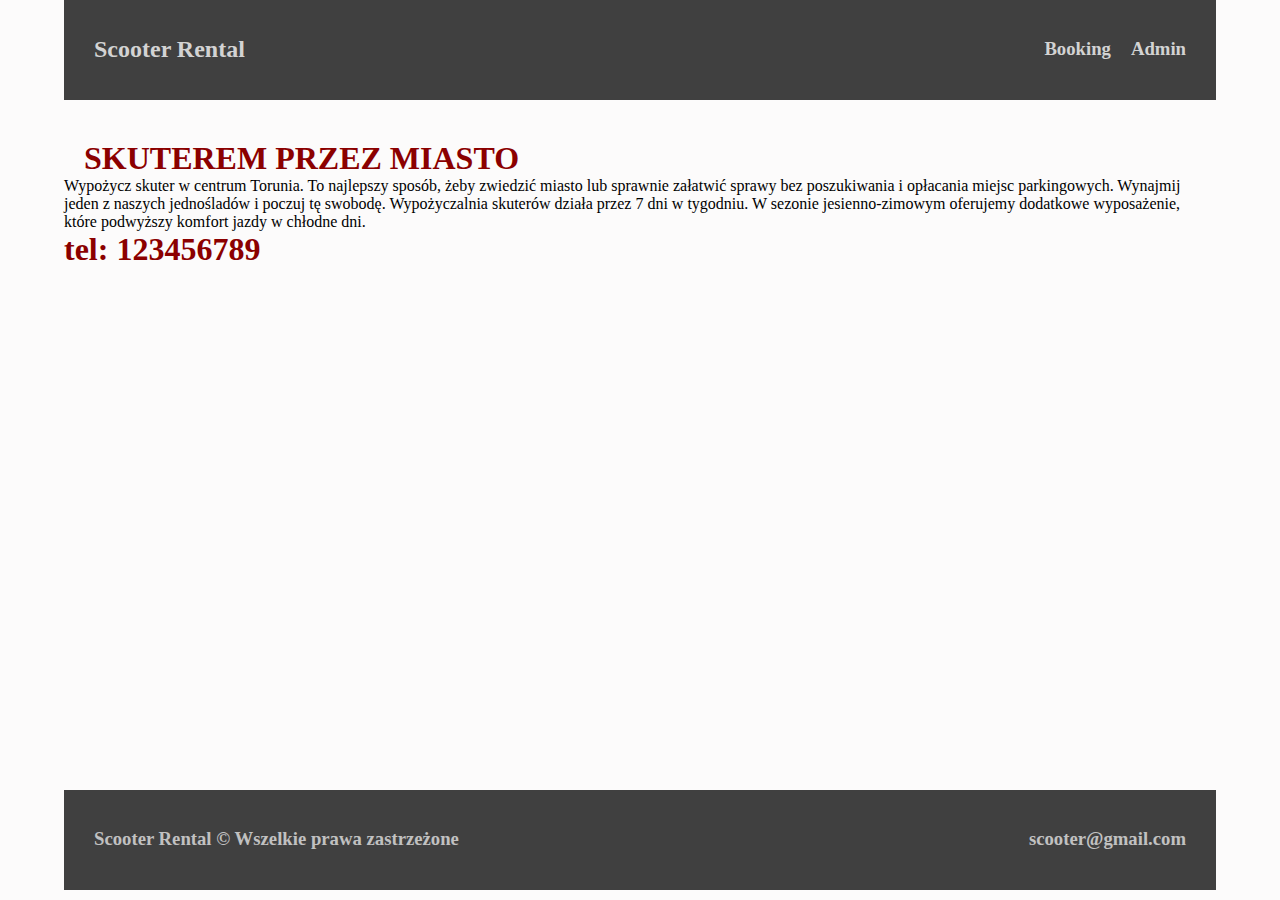
<file: target/Skutery-1.0-SNAPSHOT/WEB-INF/views/home/index.html>
<!DOCTYPE html>
<html lang="pl" xmlns:th="http://www.springframework.org/schema/data/jaxb">
<head>
    <meta charset="UTF-8"/>
    <title>Dodaj egzemplarz</title>
    <style>
        * { padding: 0; margin: 0; }
        html, body{
            min-height: 100% !important;
            height: 100%;
            background-color: #fcfbfb;
        }
        #container {
            width: 100%;
            height: 85%;
            margin-left: auto;
            margin-right: auto;
        }
        #logo {
            background-color: #404040;
            color: #c1c1c1;
            height: 100px;
            margin-left: 5%;
            margin-right: 5%;
        }
        #content {
            margin-left: 5%;
            margin-right: 5%;
            margin-top: 40px;
            height: 85%;

        }
        #footer {
            clear: both;

            background-color: #404040;
            height: 100px;
            margin-left: 5%;
            margin-right: 5%;
        }
        .rect{
            width: 100%;
            height: 10px;
            margin-bottom: 10px;
            margin-top: 10px;
            background-color: lightgray;
        }
    </style>
</head>
<body>
<div id="container">

    <div id="logo">
        <div>
            <a th:href="@{'/'}">
                <h2 style="float: left; margin-left: 30px ; margin-right: 20px; margin-top: 36px; color: lightgray">Scooter Rental</h2>
                <img th:src="@{/images/bike.svg}" th:width="64px" th:height="64px" style="float: left; margin-top: 18px"/>
            </a>
        </div>
        <div>
            <a th:href="@{/admin}" style="float: right; margin-top: 38px; margin-right: 30px; color: lightgray"><h3>Admin</h3></a>
            <a th:href="@{/booking}" style="float: right; margin-right: 20px; margin-top: 38px; color: lightgray"><h3>Booking</h3></a>
        </div>
    </div>

    <div id="content">

        <div style="float: left; margin-left: 20px">
            <img th:src="@{/images/skutery.jpg}" th:width="@{90%}" th:height="@{90%}"/>
        </div>

        <h1 style="color: darkred">SKUTEREM PRZEZ MIASTO</h1>

        Wypożycz skuter w centrum Torunia. To najlepszy sposób, żeby zwiedzić miasto lub
        sprawnie załatwić sprawy bez poszukiwania i opłacania miejsc parkingowych.
        Wynajmij jeden z naszych jednośladów i poczuj tę swobodę. Wypożyczalnia skuterów działa przez 7 dni w tygodniu.
        W sezonie jesienno-zimowym oferujemy dodatkowe wyposażenie, które podwyższy komfort jazdy w chłodne dni.

        <h1 style="color: darkred">tel: 123456789</h1>

        <div style="float: right; margin-right: 20px"></div>

    </div>

    <div id="footer">
        <h3 style="color: #c1c1c1; float: left; margin-left: 30px; margin-top: 38px">Scooter Rental &copy; Wszelkie prawa zastrzeżone</h3>
        <h3 style="color: #c1c1c1; float: right; margin-right: 30px; margin-top: 38px">scooter@gmail.com</h3>
    </div>
</div>
</body>
</html>
</file>
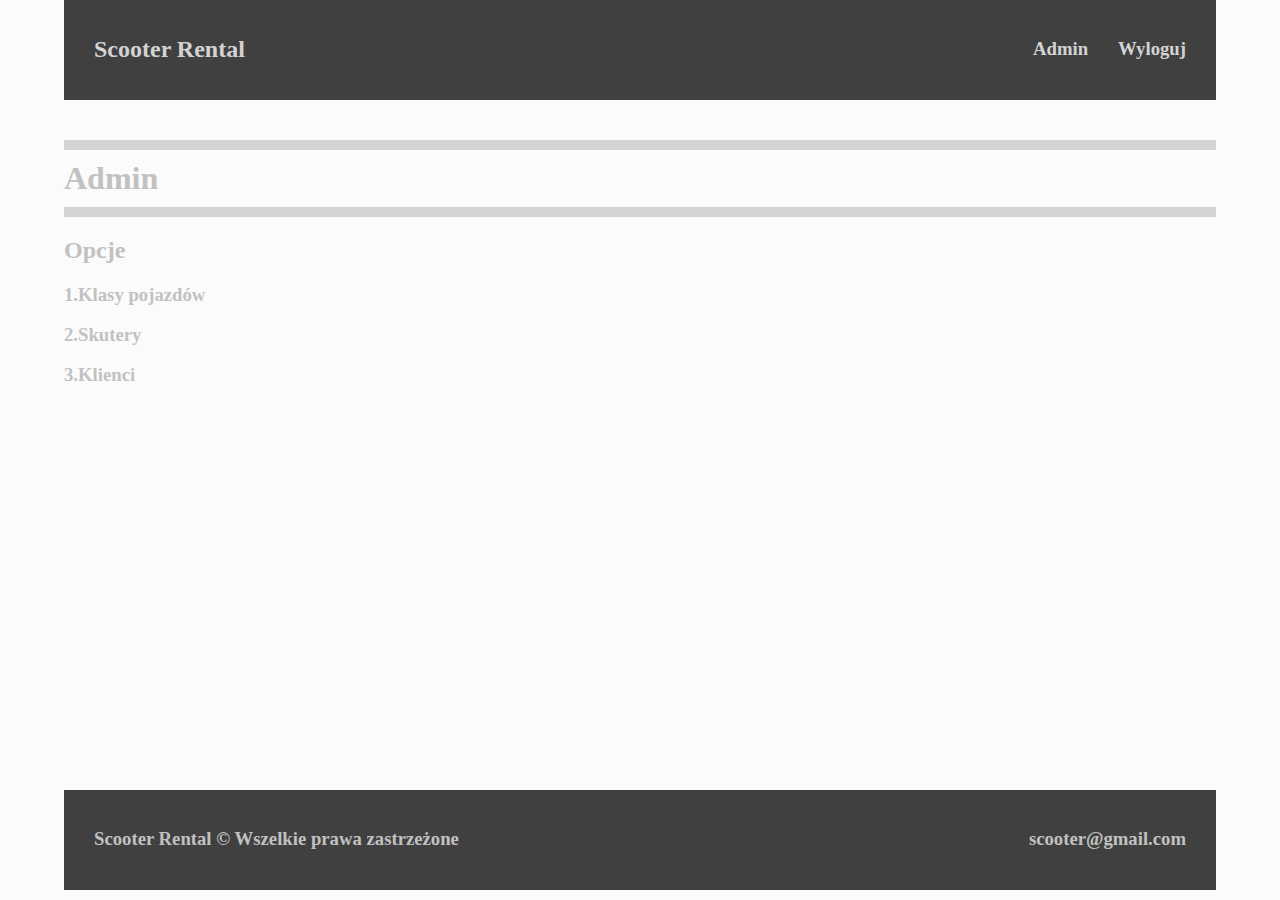
<file: target/Skutery-1.0-SNAPSHOT/WEB-INF/views/admin/panel.html>
<!DOCTYPE html>
<html lang="en" xmlns:th="http://www.springframework.org/schema/data/jaxb">
<head>
    <meta charset="UTF-8"/>
    <title>Dodaj egzemplarz</title>
    <style>
        * { padding: 0; margin: 0; }
        html, body{
            min-height: 100% !important;
            height: 100%;
            background-color: #fcfbfb;
        }
        #container {
            width: 100%;
            height: 85%;
            margin-left: auto;
            margin-right: auto;
        }
        #logo {
            background-color: #404040;
            color: #c1c1c1;
            height: 100px;
            margin-left: 5%;
            margin-right: 5%;
        }
        #content {
            margin-left: 5%;
            margin-right: 5%;
            margin-top: 40px;
            height: 85%;

        }
        #footer {
            clear: both;

            background-color: #404040;
            height: 100px;
            margin-left: 5%;
            margin-right: 5%;
        }
        .rect{
            width: 100%;
            height: 10px;
            margin-bottom: 10px;
            margin-top: 10px;
            background-color: lightgray;
        }
    </style>
</head>
<body>
<div id="container">

    <div id="logo">
        <div>
            <a th:href="@{'/'}">
                <h2 style="float: left; margin-left: 30px ; margin-right: 20px; margin-top: 36px; color: lightgray">Scooter Rental</h2>
                <img th:src="@{/images/bike.svg}" th:width="64px" th:height="64px" style="float: left; margin-top: 18px"/>
            </a>
        </div>
        <div>
            <a th:href="@{/logout}" style="float: right; margin-top: 38px; margin-right: 30px; color: lightgray"><h3>Wyloguj</h3></a>
            <a th:href="@{/admin}" style="float: right; margin-top: 38px; margin-right: 30px; color: lightgray"><h3>Admin</h3></a>
        </div>
    </div>

    <div id="content">

        <div class="rect"></div>
        <h1 style="color: #c1c1c1">Admin</h1>
        <div class="rect"></div>

        <h2 style="color: #c1c1c1; margin-top: 20px; margin-bottom: 20px">Opcje</h2>

        <a th:href="@{/admin/class}" style="margin-right: 20px; color: #c1c1c1"><h3>1.Klasy pojazdów</h3></a>
        <a th:href="@{/admin/scooter}" style="margin-right: 20px; color: #c1c1c1"><h3>2.Skutery</h3></a>
        <a th:href="@{/admin/clients}" style="margin-right: 20px; color: #c1c1c1"><h3>3.Klienci</h3></a>

    </div>

    <div id="footer">
        <h3 style="color: #c1c1c1; float: left; margin-left: 30px; margin-top: 38px">Scooter Rental &copy; Wszelkie prawa zastrzeżone</h3>
        <h3 style="color: #c1c1c1; float: right; margin-right: 30px; margin-top: 38px">scooter@gmail.com</h3>
    </div>
</div>
</body>
</html>
</file>
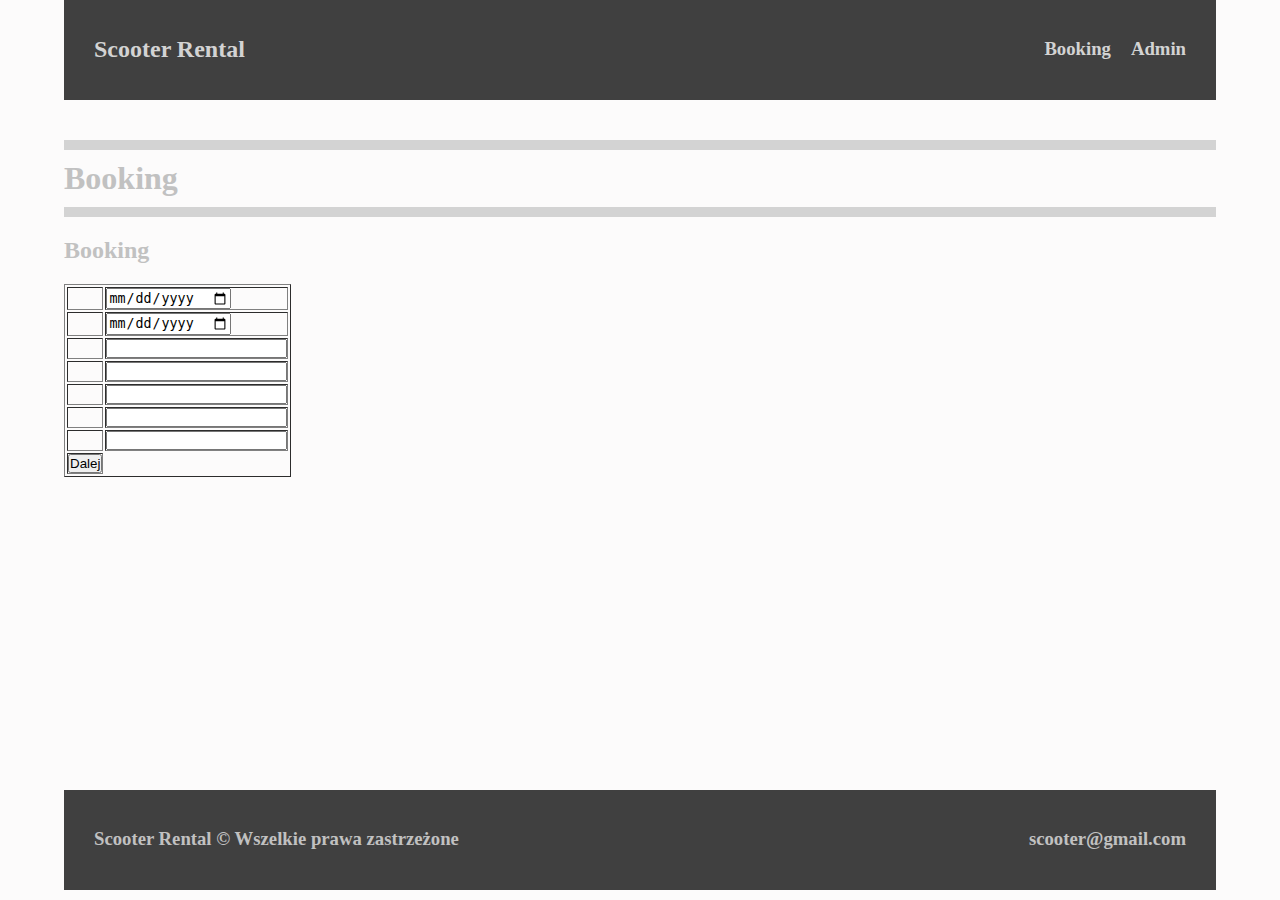
<file: target/Skutery-1.0-SNAPSHOT/WEB-INF/views/booking/booking.html>
<!DOCTYPE html>
<html lang="en" xmlns:th="http://www.springframework.org/schema/data/jaxb">
<head>
    <meta charset="UTF-8"/>
    <title>Dodaj egzemplarz</title>
    <style>
        * { padding: 0; margin: 0; }
        html, body{
            min-height: 100% !important;
            height: 100%;
            background-color: #fcfbfb;
        }
        #container {
            width: 100%;
            height: 85%;
            margin-left: auto;
            margin-right: auto;
        }
        #logo {
            background-color: #404040;
            color: #c1c1c1;
            height: 100px;
            margin-left: 5%;
            margin-right: 5%;
        }
        #content {
            margin-left: 5%;
            margin-right: 5%;
            margin-top: 40px;
            height: 85%;

        }
        #footer {
            clear: both;

            background-color: #404040;
            height: 100px;
            margin-left: 5%;
            margin-right: 5%;
        }
        .rect{
            width: 100%;
            height: 10px;
            margin-bottom: 10px;
            margin-top: 10px;
            background-color: lightgray;
        }
    </style>
</head>
<body>
<div id="container">

    <div id="logo">
        <div>
            <a th:href="@{'/'}">
                <h2 style="float: left; margin-left: 30px ; margin-right: 20px; margin-top: 36px; color: lightgray">Scooter Rental</h2>
                <img th:src="@{/images/bike.svg}" th:width="64px" th:height="64px" style="float: left; margin-top: 18px"/>
            </a>
        </div>
        <div>
            <a th:href="@{/admin}" style="float: right; margin-top: 38px; margin-right: 30px; color: lightgray"><h3>Admin</h3></a>
            <a th:href="@{/booking}" style="float: right; margin-right: 20px; margin-top: 38px; color: lightgray"><h3>Booking</h3></a>
        </div>
    </div>

    <div id="content">

        <div class="rect"></div>
        <h1 style="color: #c1c1c1">Booking</h1>
        <div class="rect"></div>

        <h2 style="color: #c1c1c1; margin-top: 20px; margin-bottom: 20px">Booking</h2>

        <form action="#" th:action="@{/booking}" method="post">
            <table border="1">
                <tr>
                    <td><label th:text="'Data wyporzyczenia'" /></td>
                    <td><input type="date" th:value="${wynajem.data_wyporzyczenia}" th:name="data_wyporzyczenia" /></td>
                </tr>
                <tr>
                    <td><label th:text="'Data oddania'" /></td>
                    <td><input type="date" th:value="${wynajem.data_oddania}" th:name="data_oddania" /></td>
                </tr>
                <tr>
                    <td><label th:text="'Imię'" /></td>
                    <td><input type="text" th:value="${klienci.imie}" th:name="imie" /></td>
                </tr>
                <tr>
                    <td><label th:text="'Nazwisko'" /></td>
                    <td><input type="text" th:value="${klienci.nazwisko}" th:name="nazwisko" /></td>
                </tr>
                <tr>
                    <td><label th:text="'Adres'" /></td>
                    <td><input type="text" th:value="${klienci.adres}" th:name="adres" /></td>
                </tr>
                <tr>
                    <td><label th:text="'Pesel'" /></td>
                    <td><input type="text" th:value="${klienci.pesel}" th:name="pesel" /></td>
                </tr>
                <tr>
                    <td><label th:text="'Nr telefonu'" /></td>
                    <td><input type="text" th:value="${klienci.nr_telefonu}" th:name="nr_telefonu" /></td>
                </tr>
                <tr>
                    <td><input type="submit" value="Dalej" /></td>
                </tr>
            </table>
        </form>
    </div>

    <div id="footer">
        <h3 style="color: #c1c1c1; float: left; margin-left: 30px; margin-top: 38px">Scooter Rental &copy; Wszelkie prawa zastrzeżone</h3>
        <h3 style="color: #c1c1c1; float: right; margin-right: 30px; margin-top: 38px">scooter@gmail.com</h3>
    </div>
</div>
</body>
</html>
</file>
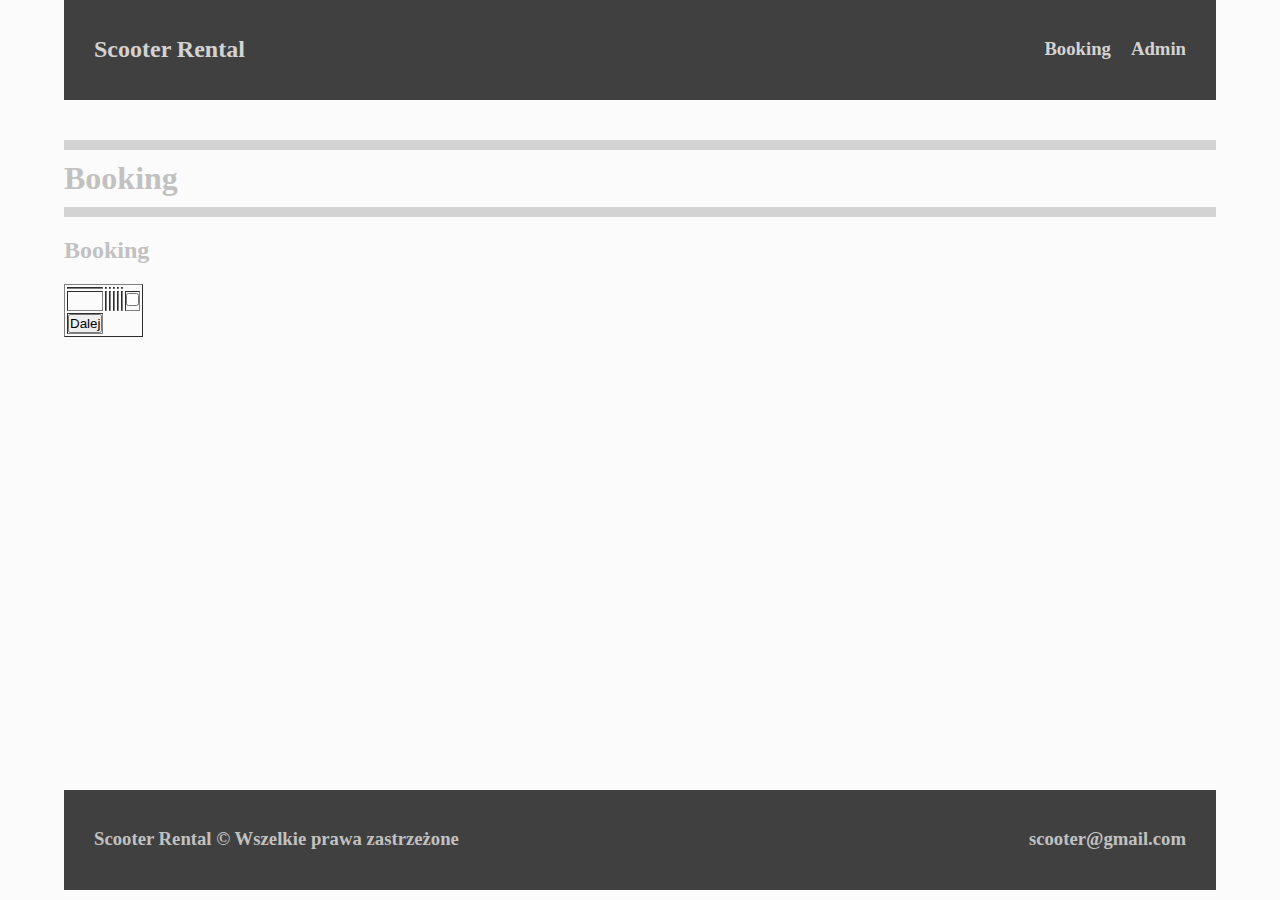
<file: target/Skutery-1.0-SNAPSHOT/WEB-INF/views/booking/choose.html>
<!DOCTYPE html>
<html lang="en" xmlns:th="http://www.springframework.org/schema/data/jaxb">
<head>
    <meta charset="UTF-8"/>
    <title>Wybierz pojazd</title>
    <style>
        * { padding: 0; margin: 0; }
        html, body{
            min-height: 100% !important;
            height: 100%;
            background-color: #fcfbfb;
        }
        #container {
            width: 100%;
            height: 85%;
            margin-left: auto;
            margin-right: auto;
        }
        #logo {
            background-color: #404040;
            color: #c1c1c1;
            height: 100px;
            margin-left: 5%;
            margin-right: 5%;
        }
        #content {
            margin-left: 5%;
            margin-right: 5%;
            margin-top: 40px;
            height: 85%;

        }
        #footer {
            clear: both;

            background-color: #404040;
            height: 100px;
            margin-left: 5%;
            margin-right: 5%;
        }
        .rect{
            width: 100%;
            height: 10px;
            margin-bottom: 10px;
            margin-top: 10px;
            background-color: lightgray;
        }
    </style>
</head>
<body>
<div id="container">

    <div id="logo">
        <div>
            <a th:href="@{'/'}">
                <h2 style="float: left; margin-left: 30px ; margin-right: 20px; margin-top: 36px; color: lightgray">Scooter Rental</h2>
                <img th:src="@{/images/bike.svg}" th:width="64px" th:height="64px" style="float: left; margin-top: 18px"/>
            </a>
        </div>
        <div>
            <a th:href="@{/admin}" style="float: right; margin-top: 38px; margin-right: 30px; color: lightgray"><h3>Admin</h3></a>
            <a th:href="@{/booking}" style="float: right; margin-right: 20px; margin-top: 38px; color: lightgray"><h3>Booking</h3></a>
        </div>
    </div>

    <div id="content">

        <div class="rect"></div>
        <h1 style="color: #c1c1c1">Booking</h1>
        <div class="rect"></div>

        <h2 style="color: #c1c1c1; margin-top: 20px; margin-bottom: 20px">Booking</h2>

        <form action="#" th:action="@{/booking/choose}" method="post">
            <table border="1">
                <tr>
                    <td><label th:text="'Marka'" /></td>
                    <td><label th:text="'Model'" /></td>
                    <td><label th:text="'Rocznik'" /></td>
                    <td><label th:text="'Numer rejestracyjny'" /></td>
                    <td><label th:text="'Opis'" /></td>
                    <td><label th:text="'Cena za dobeę'" /></td>
                </tr>
                <tr th:each="e : ${egz}">
                    <td><label th:text="${e.skuter.marka}" /></td>
                    <td><label th:text="${e.skuter.model}" /></td>
                    <td><label th:text="${e.skuter.rocznik}" /></td>
                    <td><label th:text="${e.nr_rejestracyjny}" /></td>
                    <td><label th:text="${e.skuter.cennik.opis}" /></td>
                    <td><label th:text="${e.skuter.cennik.cena_doba}" /></td>
                    <td><input type="checkbox" th:field="${selected.selected}" th:value="${e.id}" /></td>
                </tr>
                <tr>
                    <td><input type="submit" value="Dalej" /></td>
                </tr>
            </table>
        </form>
    </div>

    <div id="footer">
        <h3 style="color: #c1c1c1; float: left; margin-left: 30px; margin-top: 38px">Scooter Rental &copy; Wszelkie prawa zastrzeżone</h3>
        <h3 style="color: #c1c1c1; float: right; margin-right: 30px; margin-top: 38px">scooter@gmail.com</h3>
    </div>
</div>
</body>
</html>
</file>
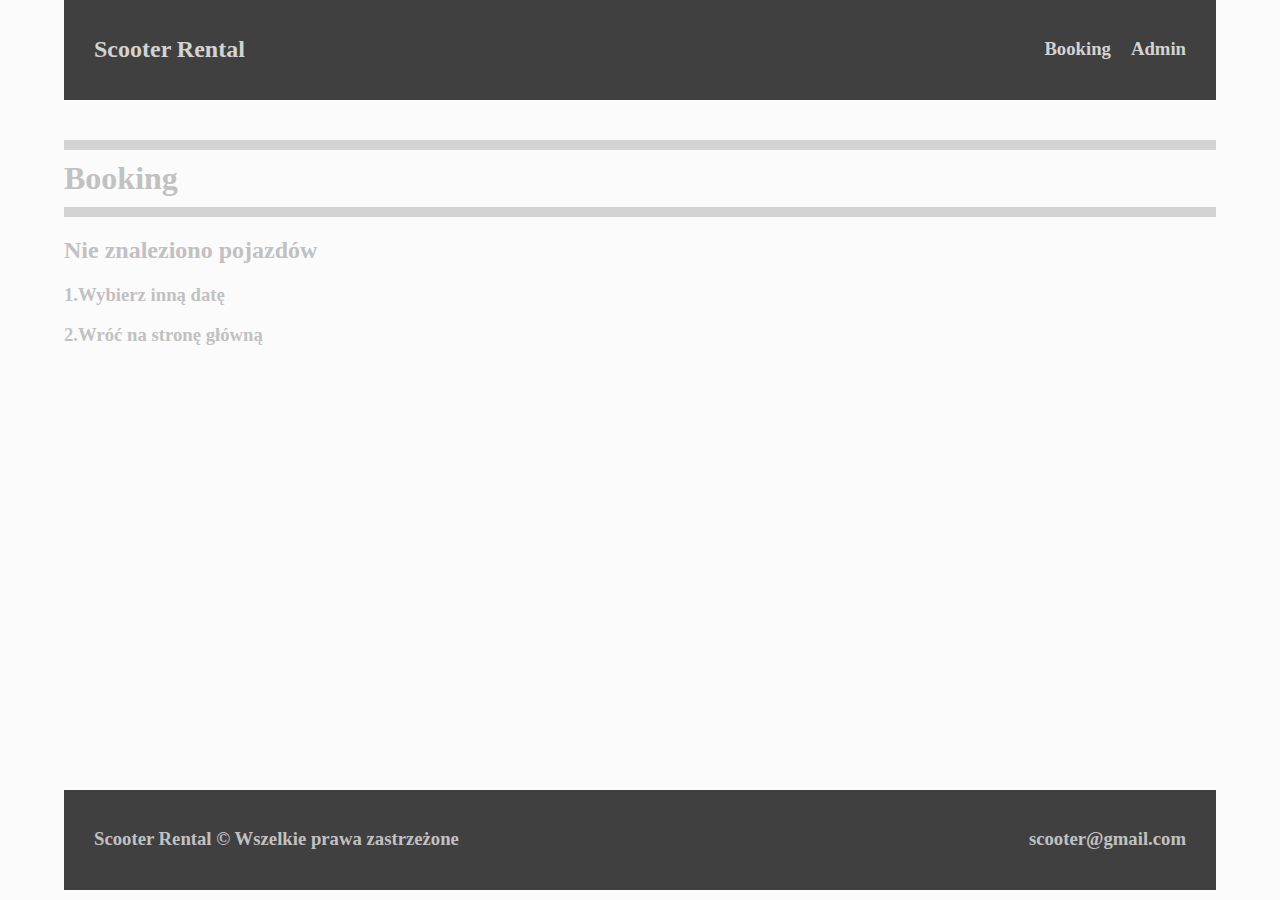
<file: target/Skutery-1.0-SNAPSHOT/WEB-INF/views/booking/emptylist.html>
<!DOCTYPE html>
<html lang="en" xmlns:th="http://www.springframework.org/schema/data/jaxb">
<head>
    <meta charset="UTF-8"/>
    <title>Dodaj egzemplarz</title>
    <style>
        * { padding: 0; margin: 0; }
        html, body{
            min-height: 100% !important;
            height: 100%;
            background-color: #fcfbfb;
        }
        #container {
            width: 100%;
            height: 85%;
            margin-left: auto;
            margin-right: auto;
        }
        #logo {
            background-color: #404040;
            color: #c1c1c1;
            height: 100px;
            margin-left: 5%;
            margin-right: 5%;
        }
        #content {
            margin-left: 5%;
            margin-right: 5%;
            margin-top: 40px;
            height: 85%;

        }
        #footer {
            clear: both;

            background-color: #404040;
            height: 100px;
            margin-left: 5%;
            margin-right: 5%;
        }
        .rect{
            width: 100%;
            height: 10px;
            margin-bottom: 10px;
            margin-top: 10px;
            background-color: lightgray;
        }
    </style>
</head>
<body>
<div id="container">

    <div id="logo">
        <div>
            <a th:href="@{'/'}">
                <h2 style="float: left; margin-left: 30px ; margin-right: 20px; margin-top: 36px; color: lightgray">Scooter Rental</h2>
                <img th:src="@{/images/bike.svg}" th:width="64px" th:height="64px" style="float: left; margin-top: 18px"/>
            </a>
        </div>
        <div>
            <a th:href="@{/admin}" style="float: right; margin-top: 38px; margin-right: 30px; color: lightgray"><h3>Admin</h3></a>
            <a th:href="@{/booking}" style="float: right; margin-right: 20px; margin-top: 38px; color: lightgray"><h3>Booking</h3></a>
        </div>
    </div>

    <div id="content">

        <div class="rect"></div>
        <h1 style="color: #c1c1c1">Booking</h1>
        <div class="rect"></div>

        <h2 style="color: #c1c1c1; margin-top: 20px; margin-bottom: 20px">Nie znaleziono pojazdów</h2>

        <a th:href="@{/booking}" style="margin-right: 20px; color: #c1c1c1"><h3>1.Wybierz inną datę</h3></a>
        <a th:href="@{/}" style="margin-right: 20px; color: #c1c1c1"><h3>2.Wróć na stronę główną</h3></a>

    </div>

    <div id="footer">
        <h3 style="color: #c1c1c1; float: left; margin-left: 30px; margin-top: 38px">Scooter Rental &copy; Wszelkie prawa zastrzeżone</h3>
        <h3 style="color: #c1c1c1; float: right; margin-right: 30px; margin-top: 38px">scooter@gmail.com</h3>
    </div>
</div>
</body>
</html>
</file>
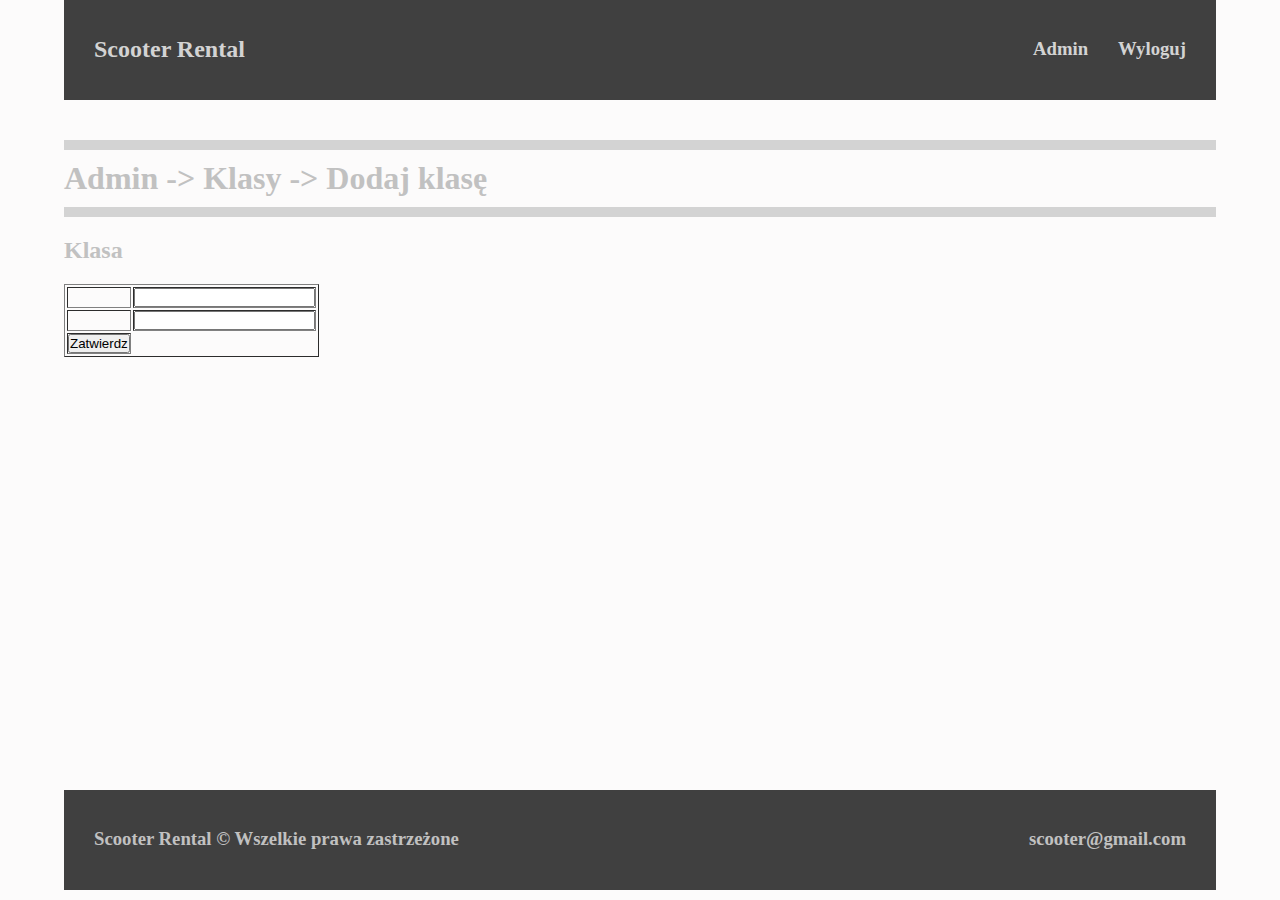
<file: target/Skutery-1.0-SNAPSHOT/WEB-INF/views/admin/class/add.html>
<!DOCTYPE html>
<html lang="en" xmlns:th="http://www.springframework.org/schema/data/jaxb">
<head>
    <meta charset="UTF-8"/>
    <title>Dodaj egzemplarz</title>
    <style>
        * { padding: 0; margin: 0; }
        html, body{
            min-height: 100% !important;
            height: 100%;
            background-color: #fcfbfb;
        }
        #container {
            width: 100%;
            height: 85%;
            margin-left: auto;
            margin-right: auto;
        }
        #logo {
            background-color: #404040;
            color: #c1c1c1;
            height: 100px;
            margin-left: 5%;
            margin-right: 5%;
        }
        #content {
            margin-left: 5%;
            margin-right: 5%;
            margin-top: 40px;
            height: 85%;

        }
        #footer {
            clear: both;

            background-color: #404040;
            height: 100px;
            margin-left: 5%;
            margin-right: 5%;
        }
        .rect{
            width: 100%;
            height: 10px;
            margin-bottom: 10px;
            margin-top: 10px;
            background-color: lightgray;
        }
    </style>
</head>
<body>
<div id="container">

    <div id="logo">
        <div>
            <a th:href="@{'/'}">
                <h2 style="float: left; margin-left: 30px ; margin-right: 20px; margin-top: 36px; color: lightgray">Scooter Rental</h2>
                <img th:src="@{/images/bike.svg}" th:width="64px" th:height="64px" style="float: left; margin-top: 18px"/>
            </a>
        </div>
        <div>
            <a th:href="@{/logout}" style="float: right; margin-top: 38px; margin-right: 30px; color: lightgray"><h3>Wyloguj</h3></a>
            <a th:href="@{/admin}" style="float: right; margin-top: 38px; margin-right: 30px; color: lightgray"><h3>Admin</h3></a>
        </div>
    </div>

    <div id="content">

        <div class="rect"></div>
        <h1 style="color: #c1c1c1">Admin -> Klasy -> Dodaj klasę</h1>
        <div class="rect"></div>

        <h2 style="color: #c1c1c1; margin-top: 20px; margin-bottom: 20px">Klasa</h2>


        <form action="#" th:action="@{/admin/class/add}" th:object="${cennik}" method="post">
            <table border="1">
                <tr>
                    <td><label th:text="'Opis'" /></td>
                    <td><input type="text" th:field="*{opis}" /></td>
                </tr>
                <tr>
                    <td><label th:text="'Cena za dobę'" /></td>
                    <td><input type="text" th:field="*{cena_doba}" /></td>
                </tr>
                <tr>
                    <td><input type="submit" value="Zatwierdz" /></td>
                </tr>
            </table>
        </form>

    </div>

    <div id="footer">
        <h3 style="color: #c1c1c1; float: left; margin-left: 30px; margin-top: 38px">Scooter Rental &copy; Wszelkie prawa zastrzeżone</h3>
        <h3 style="color: #c1c1c1; float: right; margin-right: 30px; margin-top: 38px">scooter@gmail.com</h3>
    </div>
</div>
</body>
</html>
</file>
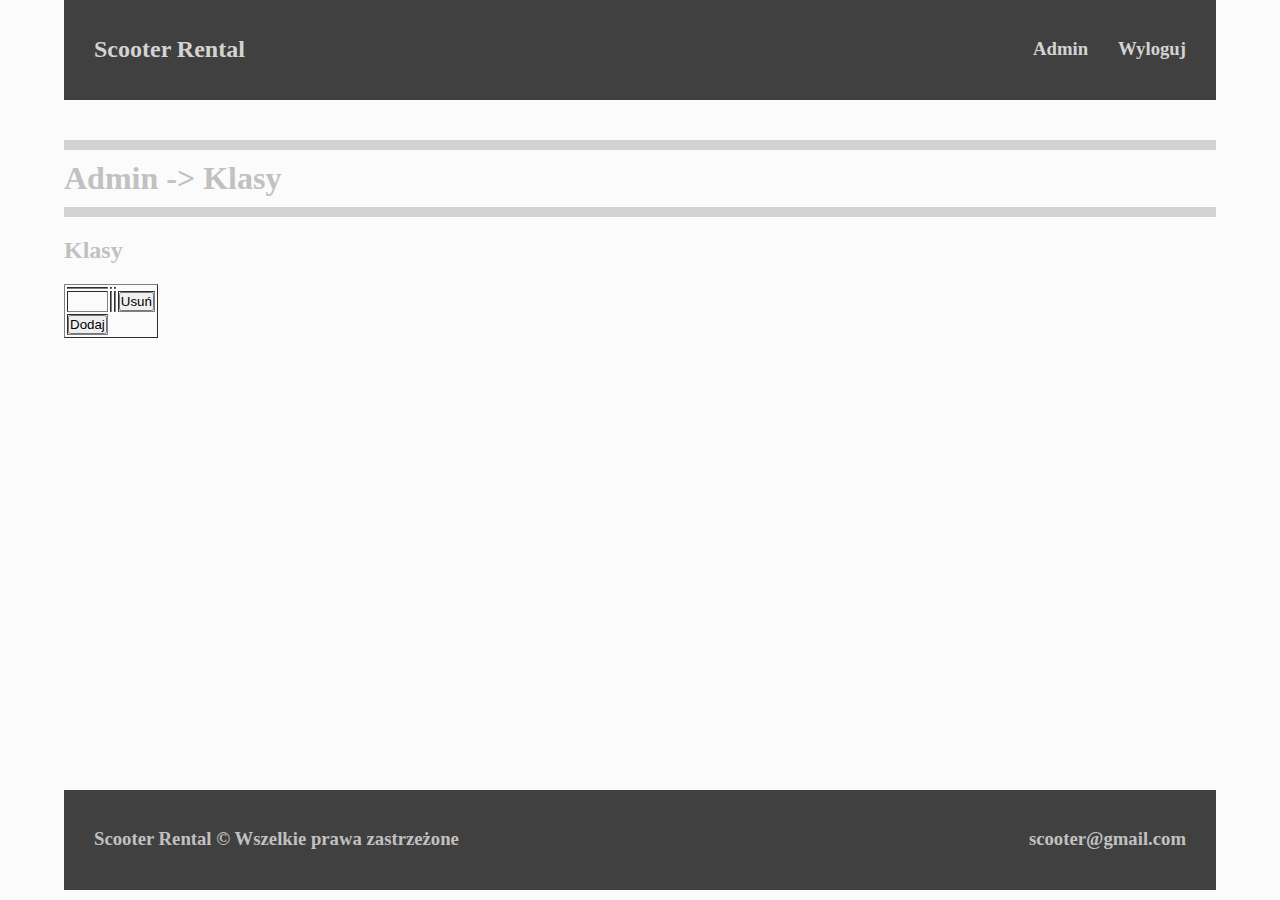
<file: target/Skutery-1.0-SNAPSHOT/WEB-INF/views/admin/class/class.html>
<!DOCTYPE html>
<html lang="en" xmlns:th="http://www.springframework.org/schema/data/jaxb">
<head>
    <meta charset="UTF-8"/>
    <title>Dodaj egzemplarz</title>
    <style>
        * { padding: 0; margin: 0; }
        html, body{
            min-height: 100% !important;
            height: 100%;
            background-color: #fcfbfb;
        }
        #container {
            width: 100%;
            height: 85%;
            margin-left: auto;
            margin-right: auto;
        }
        #logo {
            background-color: #404040;
            color: #c1c1c1;
            height: 100px;
            margin-left: 5%;
            margin-right: 5%;
        }
        #content {
            margin-left: 5%;
            margin-right: 5%;
            margin-top: 40px;
            height: 85%;

        }
        #footer {
            clear: both;

            background-color: #404040;
            height: 100px;
            margin-left: 5%;
            margin-right: 5%;
        }
        .rect{
            width: 100%;
            height: 10px;
            margin-bottom: 10px;
            margin-top: 10px;
            background-color: lightgray;
        }
    </style>
</head>
<body>
<div id="container">

    <div id="logo">
        <div>
            <a th:href="@{'/'}">
                <h2 style="float: left; margin-left: 30px ; margin-right: 20px; margin-top: 36px; color: lightgray">Scooter Rental</h2>
                <img th:src="@{/images/bike.svg}" th:width="64px" th:height="64px" style="float: left; margin-top: 18px"/>
            </a>
        </div>
        <div>
            <a th:href="@{/logout}" style="float: right; margin-top: 38px; margin-right: 30px; color: lightgray"><h3>Wyloguj</h3></a>
            <a th:href="@{/admin}" style="float: right; margin-top: 38px; margin-right: 30px; color: lightgray"><h3>Admin</h3></a>
        </div>
    </div>

    <div id="content">

        <div class="rect"></div>
        <h1 style="color: #c1c1c1">Admin -> Klasy</h1>
        <div class="rect"></div>

        <h2 style="color: #c1c1c1; margin-top: 20px; margin-bottom: 20px">Klasy</h2>

        <table border="1">
            <tr>
                <td><label th:text="Id" /></td>
                <td><label th:text="Opis" /></td>
                <td><label th:text="'Cena za dobe'" /></td>
            </tr>
            <tr th:each="c : ${cenniki}">
                <td><label th:text="${c.id}" /></td>
                <td><label th:text="${c.opis}" /></td>
                <td><label th:text="${c.cena_doba}" /></td>
                <form th:action="@{/admin/class/{id}(id=${c.id})}" method="get">
                    <td><input type="submit" value="Usuń" /></td>
                </form>
            </tr>
            <tr>
                <form th:action="@{/admin/class/add}" method="get">
                    <td><input type="submit" value="Dodaj" /></td>
                </form>
            </tr>
        </table>

    </div>

    <div id="footer">
        <h3 style="color: #c1c1c1; float: left; margin-left: 30px; margin-top: 38px">Scooter Rental &copy; Wszelkie prawa zastrzeżone</h3>
        <h3 style="color: #c1c1c1; float: right; margin-right: 30px; margin-top: 38px">scooter@gmail.com</h3>
    </div>
</div>
</body>
</html>
</file>
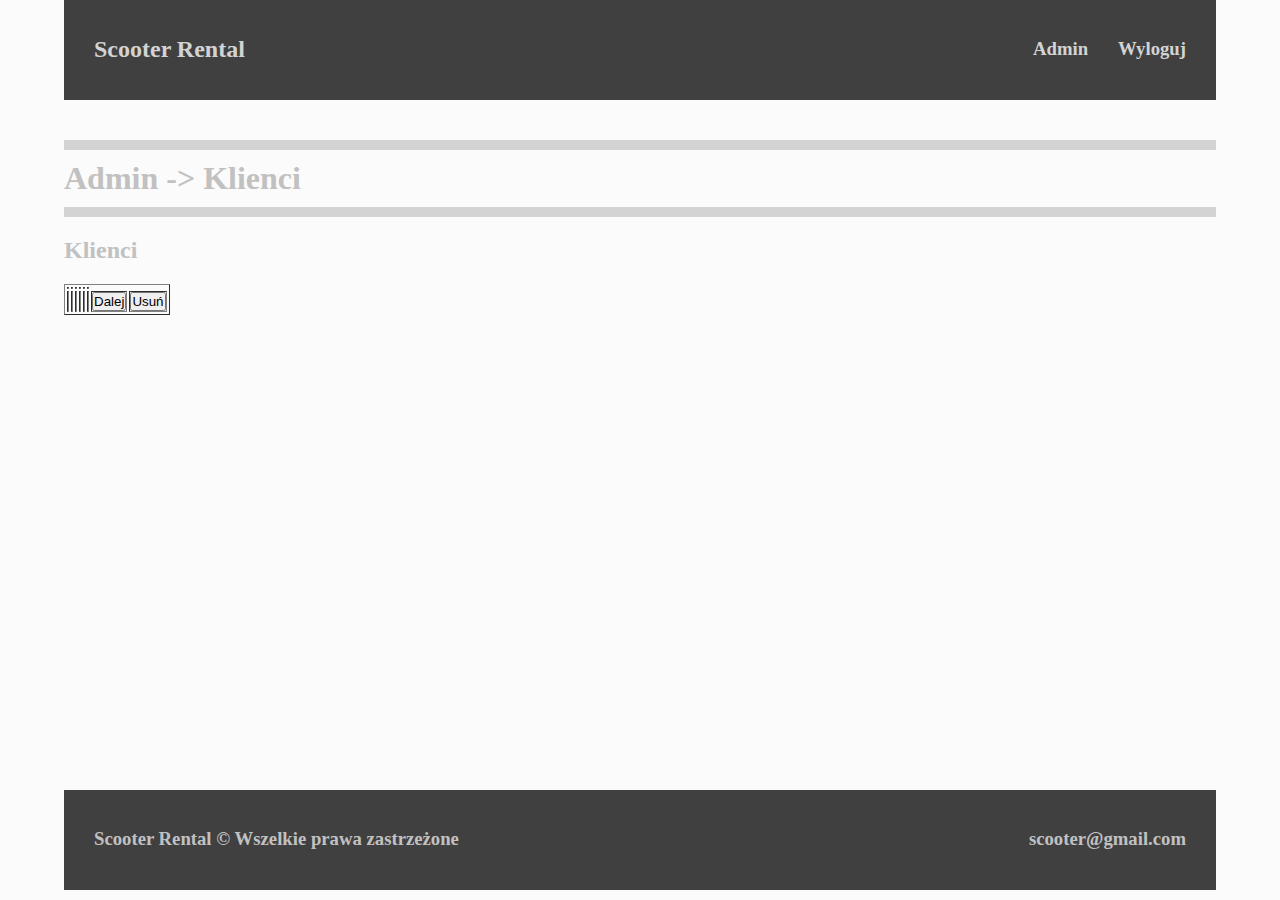
<file: target/Skutery-1.0-SNAPSHOT/WEB-INF/views/admin/clients/clients.html>
<!DOCTYPE html>
<html lang="en" xmlns:th="http://www.springframework.org/schema/data/jaxb">
<head>
    <meta charset="UTF-8"/>
    <title>Dodaj egzemplarz</title>
    <style>
        * { padding: 0; margin: 0; }
        html, body{
            min-height: 100% !important;
            height: 100%;
            background-color: #fcfbfb;
        }
        #container {
            width: 100%;
            height: 85%;
            margin-left: auto;
            margin-right: auto;
        }
        #logo {
            background-color: #404040;
            color: #c1c1c1;
            height: 100px;
            margin-left: 5%;
            margin-right: 5%;
        }
        #content {
            margin-left: 5%;
            margin-right: 5%;
            margin-top: 40px;
            height: 85%;

        }
        #footer {
            clear: both;

            background-color: #404040;
            height: 100px;
            margin-left: 5%;
            margin-right: 5%;
        }
        .rect{
            width: 100%;
            height: 10px;
            margin-bottom: 10px;
            margin-top: 10px;
            background-color: lightgray;
        }
    </style>
</head>
<body>
<div id="container">

    <div id="logo">
        <div>
            <a th:href="@{'/'}">
                <h2 style="float: left; margin-left: 30px ; margin-right: 20px; margin-top: 36px; color: lightgray">Scooter Rental</h2>
                <img th:src="@{/images/bike.svg}" th:width="64px" th:height="64px" style="float: left; margin-top: 18px"/>
            </a>
        </div>
        <div>
            <a th:href="@{/logout}" style="float: right; margin-top: 38px; margin-right: 30px; color: lightgray"><h3>Wyloguj</h3></a>
            <a th:href="@{/admin}" style="float: right; margin-top: 38px; margin-right: 30px; color: lightgray"><h3>Admin</h3></a>
        </div>
    </div>

    <div id="content">

        <div class="rect"></div>
        <h1 style="color: #c1c1c1">Admin -> Klienci</h1>
        <div class="rect"></div>

        <h2 style="color: #c1c1c1; margin-top: 20px; margin-bottom: 20px">Klienci</h2>

        <table border="1">
            <tr>
                <td><label th:text="Id" /></td>
                <td><label th:text="Imię" /></td>
                <td><label th:text="Nazwisko" /></td>
                <td><label th:text="Adres" /></td>
                <td><label th:text="Pesel" /></td>
                <td><label th:text="'Nr telefonu'" /></td>
            </tr>
            <tr th:each="k : ${klienci}">
                <td><label th:text="${k.id}" /></td>
                <td><label th:text="${k.imie}" /></td>
                <td><label th:text="${k.nazwisko}" /></td>
                <td><label th:text="${k.adres}" /></td>
                <td><label th:text="${k.pesel}" /></td>
                <td><label th:text="${k.nr_telefonu}" /></td>
                <form th:action="@{/admin/clients/next/{id}(id=${k.id})}" method="get">
                    <td><input type="submit" value="Dalej" /></td>
                </form>
                <form th:action="@{/admin/clients/delete/{id}(id=${k.id})}" method="get">
                    <td><input type="submit" value="Usuń" /></td>
                </form>
            </tr>
        </table>
    </div>

    <div id="footer">
        <h3 style="color: #c1c1c1; float: left; margin-left: 30px; margin-top: 38px">Scooter Rental &copy; Wszelkie prawa zastrzeżone</h3>
        <h3 style="color: #c1c1c1; float: right; margin-right: 30px; margin-top: 38px">scooter@gmail.com</h3>
    </div>
</div>
</body>
</html>
</file>
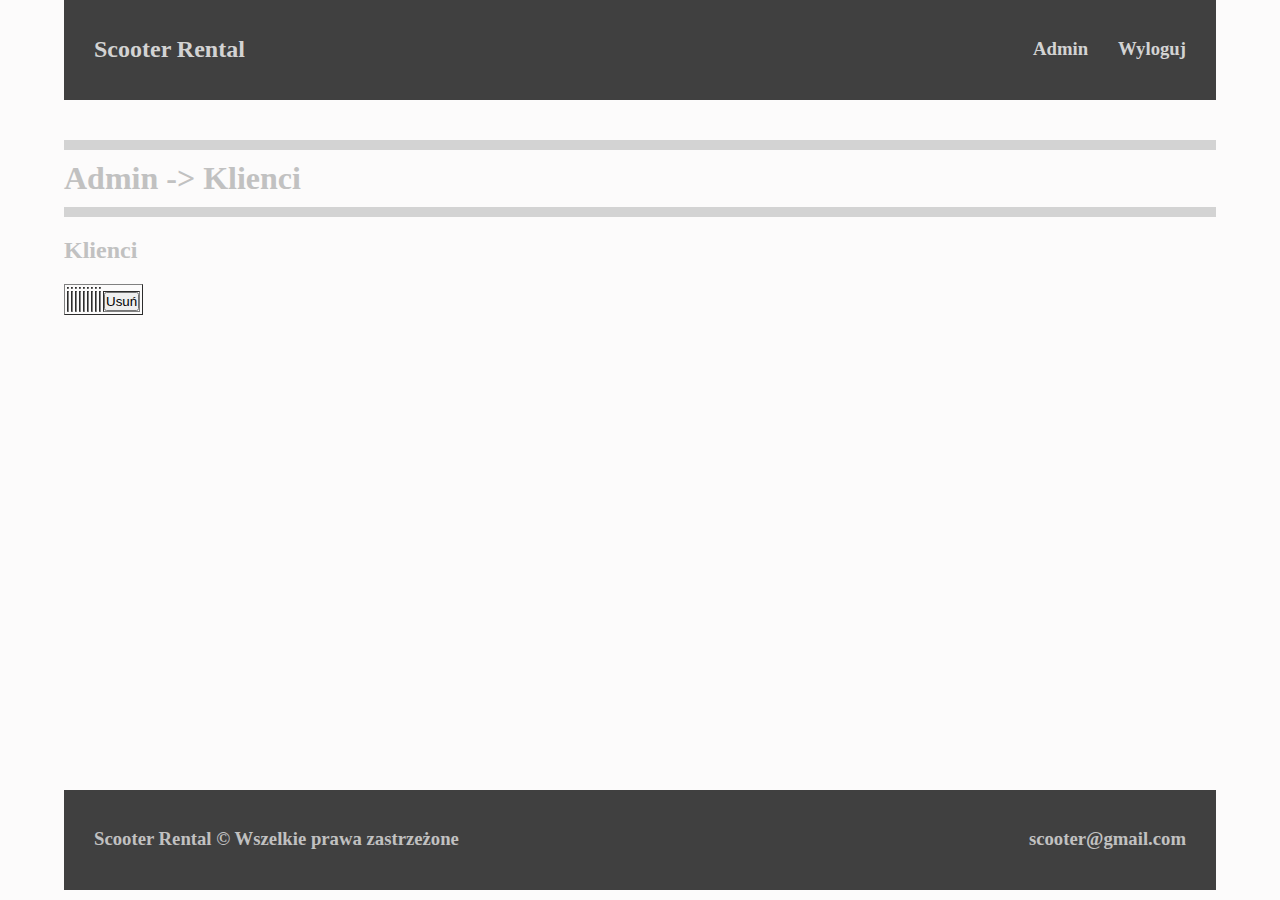
<file: target/Skutery-1.0-SNAPSHOT/WEB-INF/views/admin/clients/next.html>
<!DOCTYPE html>
<html lang="en" xmlns:th="http://www.springframework.org/schema/data/jaxb">
<head>
    <meta charset="UTF-8"/>
    <title>Dodaj egzemplarz</title>
    <style>
        * { padding: 0; margin: 0; }
        html, body{
            min-height: 100% !important;
            height: 100%;
            background-color: #fcfbfb;
        }
        #container {
            width: 100%;
            height: 85%;
            margin-left: auto;
            margin-right: auto;
        }
        #logo {
            background-color: #404040;
            color: #c1c1c1;
            height: 100px;
            margin-left: 5%;
            margin-right: 5%;
        }
        #content {
            margin-left: 5%;
            margin-right: 5%;
            margin-top: 40px;
            height: 85%;

        }
        #footer {
            clear: both;

            background-color: #404040;
            height: 100px;
            margin-left: 5%;
            margin-right: 5%;
        }
        .rect{
            width: 100%;
            height: 10px;
            margin-bottom: 10px;
            margin-top: 10px;
            background-color: lightgray;
        }
    </style>
</head>
<body>
<div id="container">

    <div id="logo">
        <div>
            <a th:href="@{'/'}">
                <h2 style="float: left; margin-left: 30px ; margin-right: 20px; margin-top: 36px; color: lightgray">Scooter Rental</h2>
                <img th:src="@{/images/bike.svg}" th:width="64px" th:height="64px" style="float: left; margin-top: 18px"/>
            </a>
        </div>
        <div>
            <a th:href="@{/logout}" style="float: right; margin-top: 38px; margin-right: 30px; color: lightgray"><h3>Wyloguj</h3></a>
            <a th:href="@{/admin}" style="float: right; margin-top: 38px; margin-right: 30px; color: lightgray"><h3>Admin</h3></a>
        </div>
    </div>

    <div id="content">

        <div class="rect"></div>
        <h1 style="color: #c1c1c1">Admin -> Klienci</h1>
        <div class="rect"></div>

        <h2 style="color: #c1c1c1; margin-top: 20px; margin-bottom: 20px">Klienci</h2>

        <table border="1">
            <tr>
                <td><label th:text="Id" /></td>
                <td><label th:text="'Data wyporzyczenia'" /></td>
                <td><label th:text="'Data oddania'" /></td>
                <td><label th:text="'Marka'" /></td>
                <td><label th:text="'Model'" /></td>
                <td><label th:text="'Rocznik'" /></td>
                <td><label th:text="'Numer rejestracyjny'" /></td>
                <td><label th:text="'Opis'" /></td>
                <td><label th:text="'Cena za dobę'" /></td>
            </tr>
            <tr th:each="w : ${wynajmy}">
                <td><label th:text="${w.id_wynajmu}" /></td>
                <td><label th:text="${w.data_wyporzyczenia}" /></td>
                <td><label th:text="${w.data_oddania}" /></td>
                <td><label th:text="${w.egzemplarz.skuter.marka}" /></td>
                <td><label th:text="${w.egzemplarz.skuter.model}" /></td>
                <td><label th:text="${w.egzemplarz.skuter.rocznik}" /></td>
                <td><label th:text="${w.egzemplarz.nr_rejestracyjny}" /></td>
                <td><label th:text="${w.egzemplarz.skuter.cennik.opis}" /></td>
                <td><label th:text="${w.egzemplarz.skuter.cennik.cena_doba}" /></td>
                <form th:action="@{/admin/clients/next/delete/{id}(id=${w.id_wynajmu})}" method="get">
                    <td><input type="submit" value="Usuń" /></td>
                </form>
            </tr>
        </table>

        </table>
    </div>

    <div id="footer">
        <h3 style="color: #c1c1c1; float: left; margin-left: 30px; margin-top: 38px">Scooter Rental &copy; Wszelkie prawa zastrzeżone</h3>
        <h3 style="color: #c1c1c1; float: right; margin-right: 30px; margin-top: 38px">scooter@gmail.com</h3>
    </div>
</div>
</body>
</html>
</file>
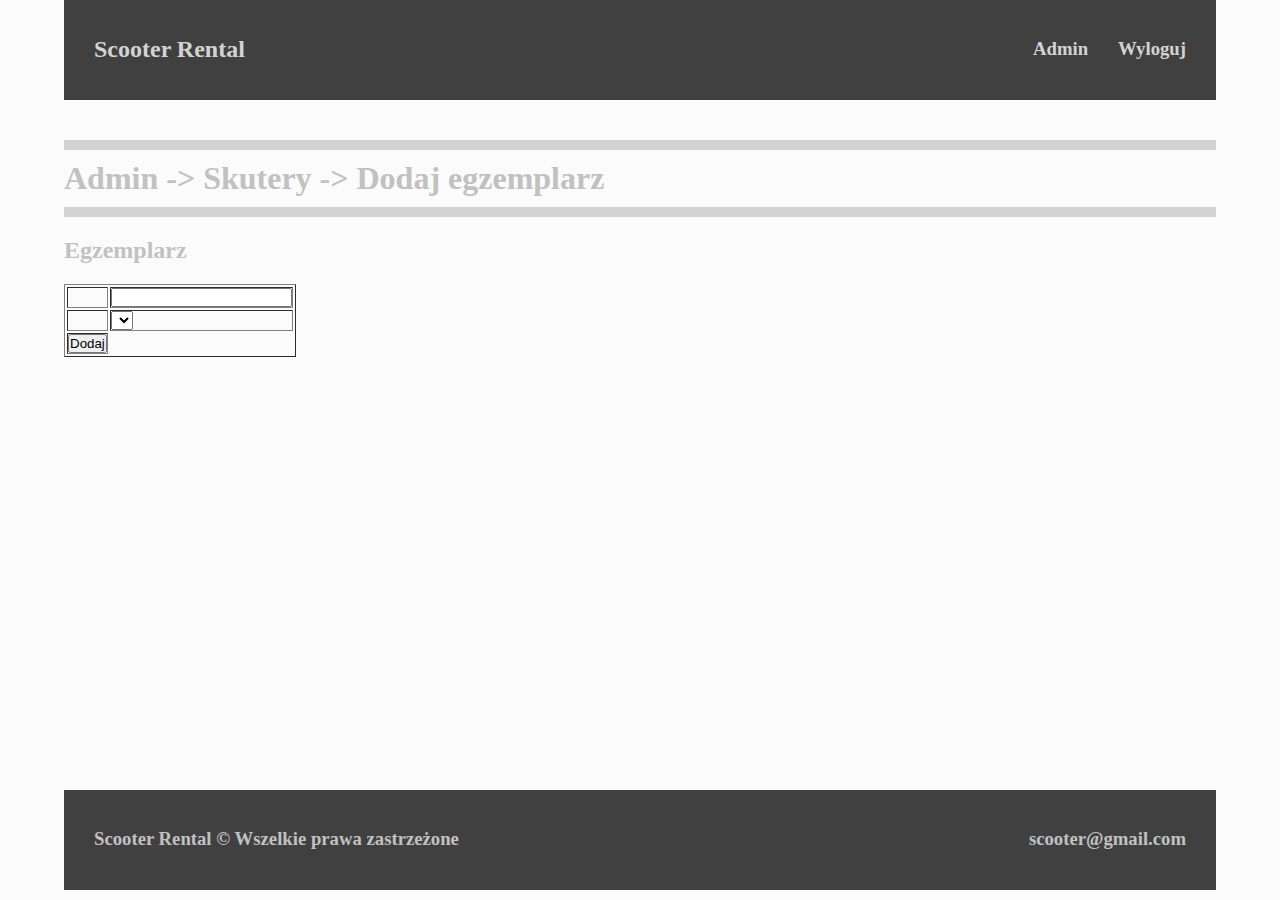
<file: target/Skutery-1.0-SNAPSHOT/WEB-INF/views/admin/scooters/addEgz.html>
<!DOCTYPE html>
<html lang="en" xmlns:th="http://www.springframework.org/schema/data/jaxb">
<head>
    <meta charset="UTF-8"/>
    <title>Dodaj egzemplarz</title>
    <style>
        * { padding: 0; margin: 0; }
        html, body{
            min-height: 100% !important;
            height: 100%;
            background-color: #fcfbfb;
        }
        #container {
            width: 100%;
            height: 85%;
            margin-left: auto;
            margin-right: auto;
        }
        #logo {
            background-color: #404040;
            color: #c1c1c1;
            height: 100px;
            margin-left: 5%;
            margin-right: 5%;
        }
        #content {
            margin-left: 5%;
            margin-right: 5%;
            margin-top: 40px;
            height: 85%;

        }
        #footer {
            clear: both;

            background-color: #404040;
            height: 100px;
            margin-left: 5%;
            margin-right: 5%;
        }
        .rect{
            width: 100%;
            height: 10px;
            margin-bottom: 10px;
            margin-top: 10px;
            background-color: lightgray;
        }
    </style>
</head>
<body>
<div id="container">

    <div id="logo">
        <div>
            <a th:href="@{'/'}">
                <h2 style="float: left; margin-left: 30px ; margin-right: 20px; margin-top: 36px; color: lightgray">Scooter Rental</h2>
                <img th:src="@{/images/bike.svg}" th:width="64px" th:height="64px" style="float: left; margin-top: 18px"/>
            </a>
        </div>
        <div>
            <a th:href="@{/logout}" style="float: right; margin-top: 38px; margin-right: 30px; color: lightgray"><h3>Wyloguj</h3></a>
            <a th:href="@{/admin}" style="float: right; margin-top: 38px; margin-right: 30px; color: lightgray"><h3>Admin</h3></a>
        </div>
    </div>

    <div id="content">

        <div class="rect"></div>
        <h1 style="color: #c1c1c1">Admin -> Skutery -> Dodaj egzemplarz</h1>
        <div class="rect"></div>

        <h2 style="color: #c1c1c1; margin-top: 20px; margin-bottom: 20px">Egzemplarz</h2>

        <form action="#" th:action="@{/admin/scooter/vehicle/add}" th:object="${model}" method="post">
            <table border="1">
                <tr>
                    <td><label th:text="'Numer rejestracyjny'" /></td>
                    <td><input type="text" th:value="${egz.nr_rejestracyjny}" th:name="nr_rejestracyjny" /></td>
                </tr>
                <tr>
                    <td><label th:text="'Model'" /></td>
                    <td>
                        <select th:field="*{id}">
                            <option th:each="i : ${modele}" th:value="${i.id}" th:text="${i.marka + ' ' + i.model + ' ' + i.rocznik}"></option>
                        </select>
                    </td>
                </tr>
                <tr>
                    <td><input type="submit" value="Dodaj" /></td>
                </tr>
            </table>
        </form>
    </div>

    <div id="footer">
        <h3 style="color: #c1c1c1; float: left; margin-left: 30px; margin-top: 38px">Scooter Rental &copy; Wszelkie prawa zastrzeżone</h3>
        <h3 style="color: #c1c1c1; float: right; margin-right: 30px; margin-top: 38px">scooter@gmail.com</h3>
    </div>
</div>
</body>
</html>
</file>
